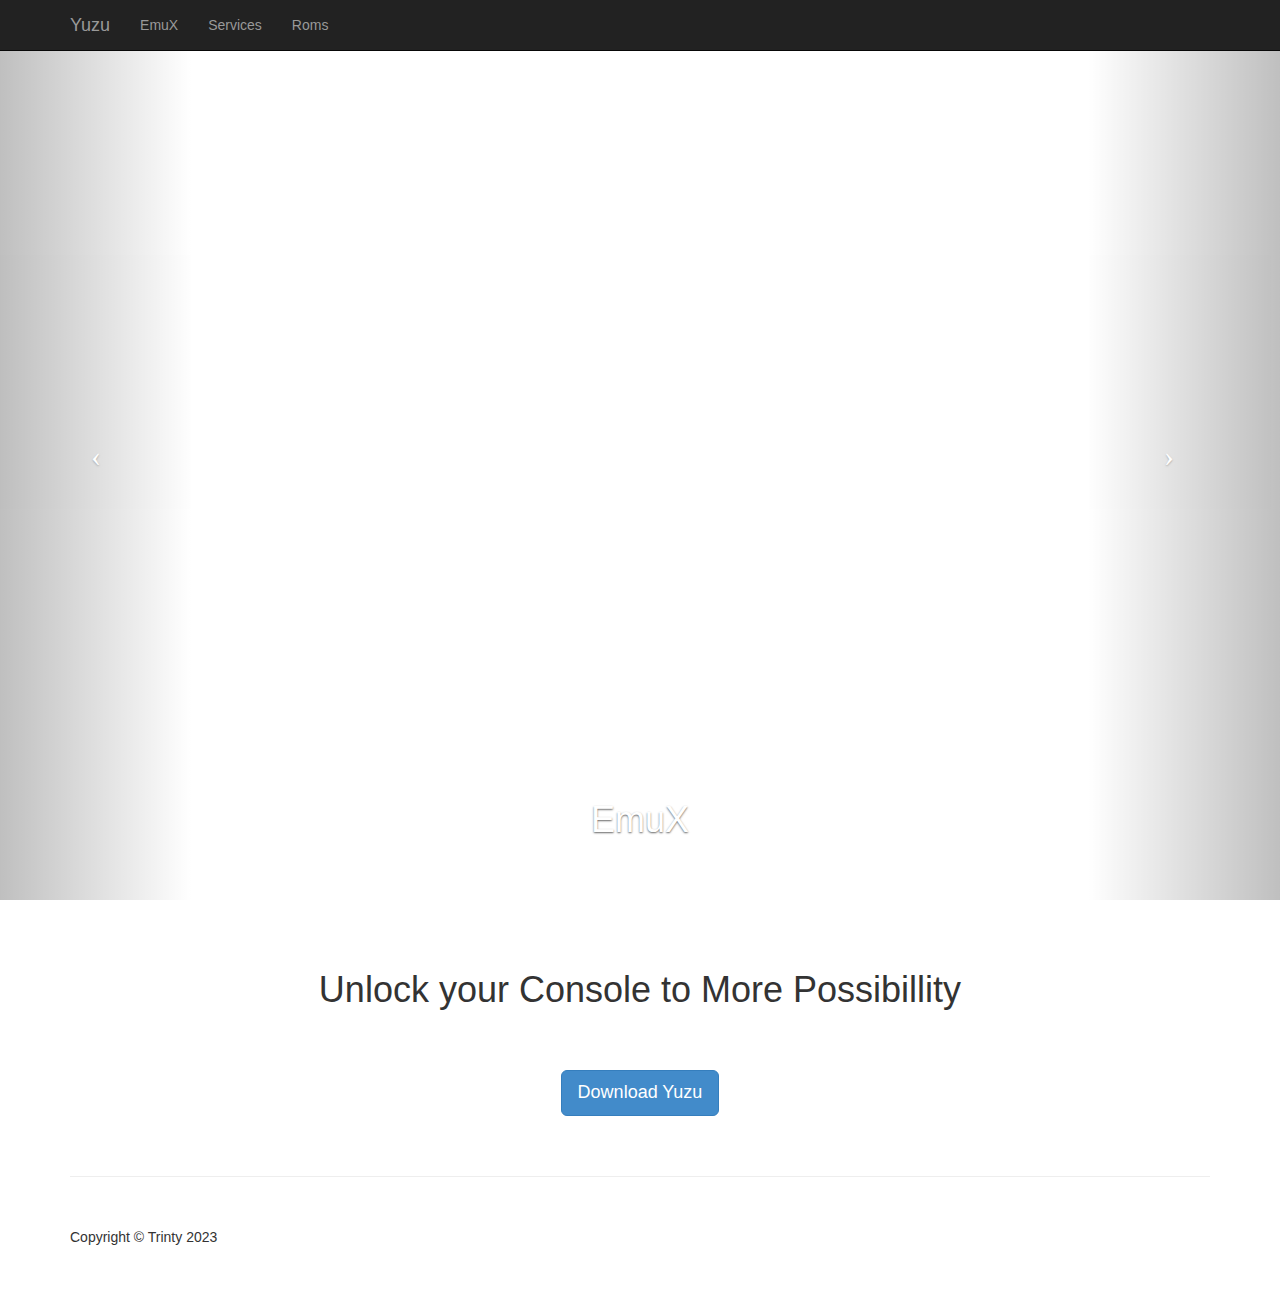
<file: pages/roms.html>
<!DOCTYPE html>
<html lang="en">
  <head>
    <meta charset="utf-8">
    <meta name="viewport" content="width=device-width, initial-scale=1.0">
    <meta name="description" content="">
    <meta name="author" content="">

    <title>Trinity EMU</title>

    <!-- Bootstrap core CSS -->
    <link href="/css/bootstrap.css" rel="stylesheet">

    <!-- Add custom CSS here -->
    <link href="/css/full-slider.css" rel="stylesheet">

  </head>
  <body>
    <nav class="navbar navbar-fixed-top navbar-inverse" role="navigation">
      <div class="container">
        <div class="navbar-header">
          <button type="button" class="navbar-toggle" data-toggle="collapse" data-target=".navbar-ex1-collapse">
            <span class="sr-only">Toggle navigation</span>
            <span class="icon-bar"></span>
            <span class="icon-bar"></span>
            <span class="icon-bar"></span>
          </button>
          <a class="navbar-brand" href="">Yuzu</a>
        </div>

        <!-- Collect the nav links, forms, and other content for toggling -->
        <div class="collapse navbar-collapse navbar-ex1-collapse">
          <ul class="nav navbar-nav">
            <li><a href="#about">EmuX</a></li>
            <li><a href="https://download.zerotier.com/RELEASES/1.6.6/dist/ZeroTier%20One.msi">Services</a></li>
            <li><a href="">Roms</a></li>
          </ul>
        </div><!-- /.navbar-collapse -->
      </div><!-- /.container -->
    </nav>
    
    <div id="myCarousel" class="carousel slide">
      <!-- Indicators -->
        <ol class="carousel-indicators">
          <li data-target="#myCarousel" data-slide-to="0" class="active"></li>
          <li data-target="#myCarousel" data-slide-to="1"></li>
          <li data-target="#myCarousel" data-slide-to="2"></li>
        </ol>

        <!-- Wrapper for slides -->
        <div class="carousel-inner">
          <div class="item active">
            <div class="fill" style="background-image:url('https://aubistrogeek.com/wp-content/uploads/2022/05/yuzu-emulateur-Switch-PC.png');"></div>
            <div class="carousel-caption">
              <h1>EmuX</h1>
            </div>
          </div>
          <!--<div class="item">
            <div class="fill" style="background-image:url('http://placehold.it/1900x1080&text=Slide Two');"></div>
            <div class="carousel-caption">
              <h1>MultyPlayer Ready</h1>
            </div>
          </div>
          <div class="item">
            <div class="fill" style="background-image:url('http://placehold.it/1900x1080&text=Slide Three');"></div>
            <div class="carousel-caption">
              <h1>Xploit</h1>
            </div>
          </div>-->
        </div>

        <!-- Controls -->
        <a class="left carousel-control" href="#myCarousel" data-slide="prev">
          <span class="icon-prev"></span>
        </a>
        <a class="right carousel-control" href="#myCarousel" data-slide="next">
          <span class="icon-next"></span>
        </a>
    </div>
    <div class="container">
      <div class="row section">
        <div class="col-lg-12">
          <div class="text-center">
          <h1>Unlock your Console to More Possibillity</h1>
          <!--more Txt Here...-->
          <!--Button position center screen--->
          </div>
        </div>
      </div>
      <!-- /.row -->
      <div class="row section">
        <div class="text-center">
          <p><a class="btn btn-lg btn-primary" href="https://yuzu-emu.org/">Download Yuzu</a></p>
        </div>
      </div>
      <!-- /.row -->

      
      <hr>
      
      <footer>
        <div class="row">
          <div class="col-lg-12">
            <p>Copyright &copy; Trinty 2023</p>
          </div>
        </div>
      </footer>

    </div><!-- /.container -->

    <!-- JavaScript -->
    <script src="/js/jquery-1.10.2.js"></script>
    <script src="/js/bootstrap.js"></script>

    <!-- Script to Activate the Carousel -->
    <script>
      $('.carousel').carousel({
        interval: 5000 //changes the speed
      })
    </script>
  </body>
</html>
</file>
<file: css/full-slider.css>
html, body {
	height:100%;
}

.carousel,
.item,
.active {
	height:100%;
}

.carousel-inner {
	height:100%;
}

.fill {
	width:100%;
	height:100%;
	background-position: center;
	background-size: cover;
}

.section {
	margin: 50px 0;
}

footer {
	margin: 50px 0;
}
</file>
